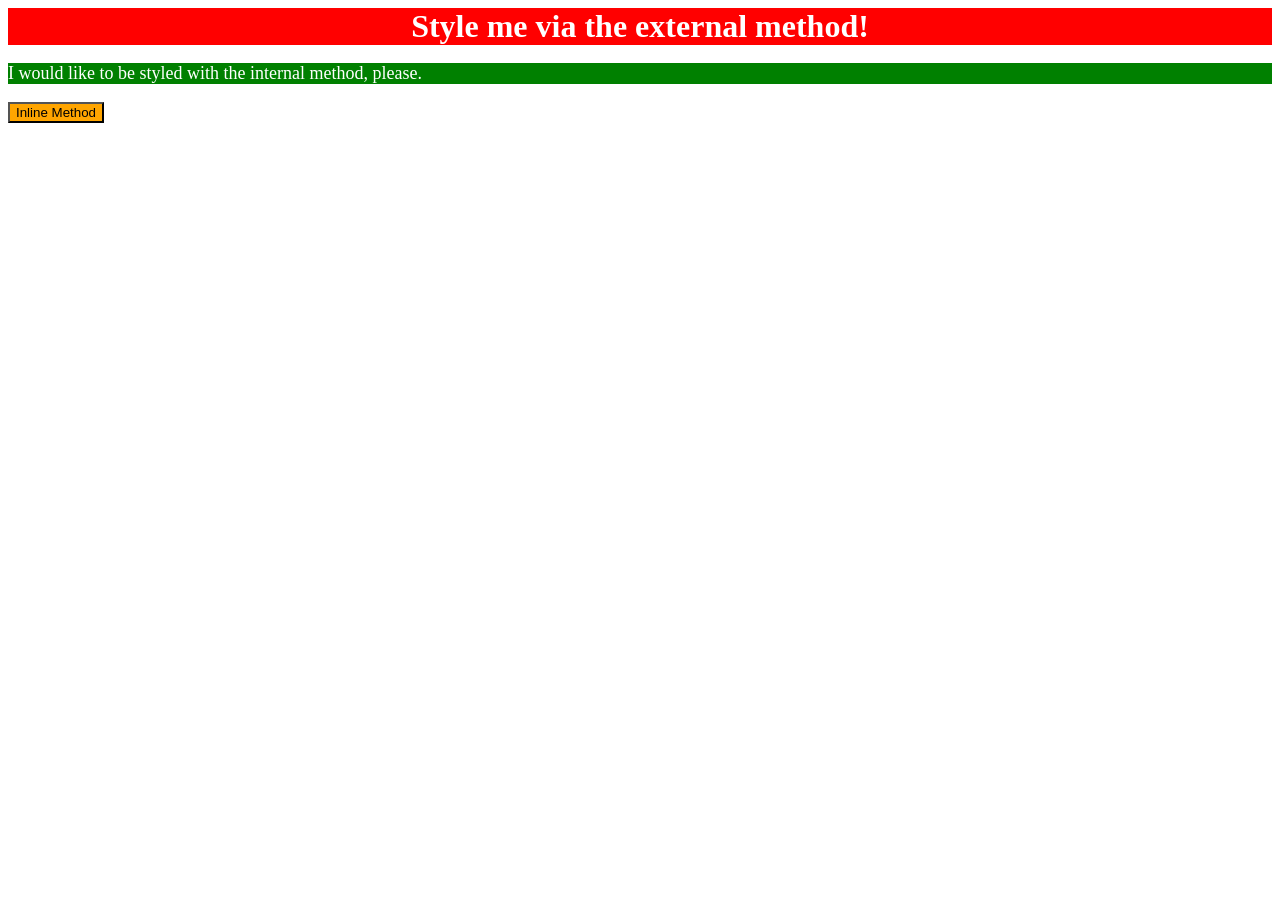
<file: foundations/intro-to-css/01-css-methods/index.html>
<!DOCTYPE html>
<html lang="en">
  <head>
    <style>
      p {
        color: white;
        background-color: green;
        font-size: 18px;
      }
    </style>
    <meta charset="UTF-8">
    <meta http-equiv="X-UA-Compatible" content="IE=edge">
    <meta name="viewport" content="width=device-width, initial-scale=1.0">
    <link rel="stylesheet" href="styles.css">
    <title>Methods for Adding CSS</title>
  </head>
  <body>
    <div>Style me via the external method!</div>
    <p>I would like to be styled with the internal method, please.</p>
    <button style="background-color: orange" style="font-size: 18px">Inline Method</button>
  </body>
</html>
</file>
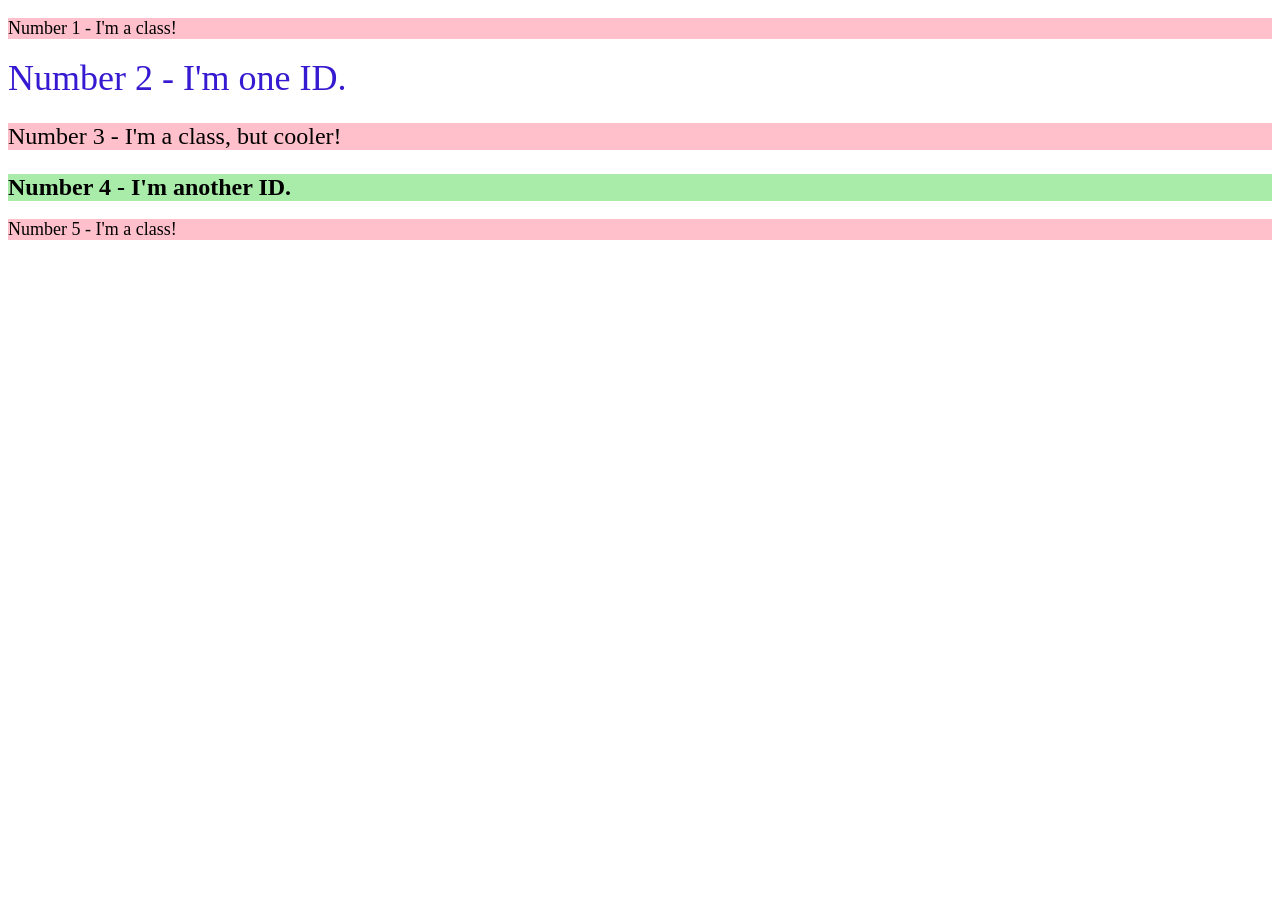
<file: foundations/intro-to-css/02-class-id-selectors/index.html>
<!DOCTYPE html>
<html lang="en">
  <head>
    <meta charset="UTF-8">
    <meta http-equiv="X-UA-Compatible" content="IE=edge">
    <meta name="viewport" content="width=device-width, initial-scale=1.0">
    <title>Class and ID Selectors</title>
    <link rel="stylesheet" href="style.css">
  </head>
  <body>
    <p class="pink">Number 1 - I'm a class!</p>
    <div id="two">Number 2 - I'm one ID.</div>
    <p class="pink three">Number 3 - I'm a class, but cooler!</p>
    <div id="four">Number 4 - I'm another ID.</div>
    <p class="pink">Number 5 - I'm a class!</p>
  </body>
</html>
</file>
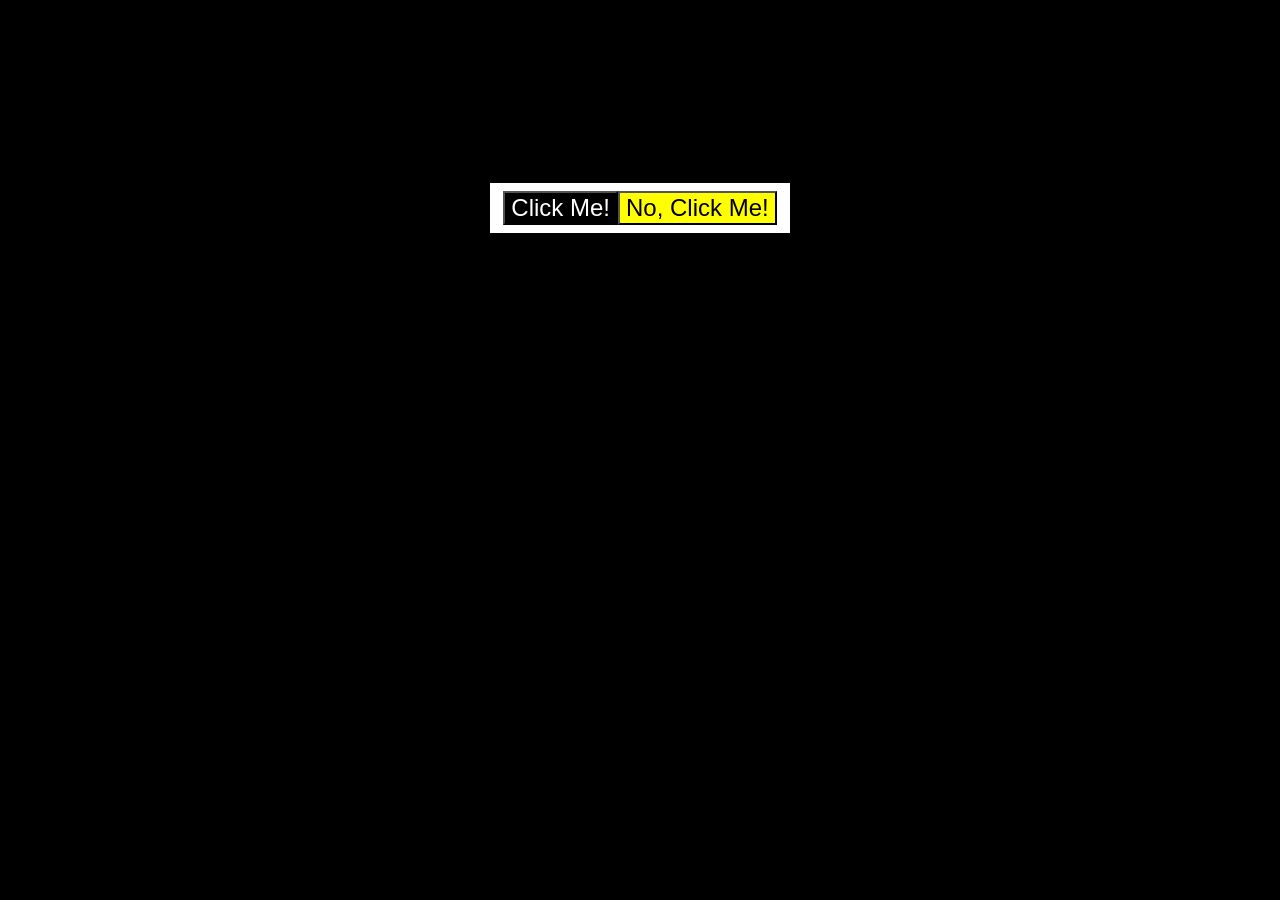
<file: foundations/intro-to-css/03-grouping-selectors/index.html>
<!DOCTYPE html>
<html lang="en">
  <head>
    <meta charset="UTF-8">
    <meta http-equiv="X-UA-Compatible" content="IE=edge">
    <meta name="viewport" content="width=device-width, initial-scale=1.0">
    <title>Grouping Selectors</title>
    <link rel="stylesheet" href="style.css">
  </head>
  <body>
    <div class="flex-container1">
        <div class="flex-container2">
          <button class="first both">Click Me!</button>
          <button class="second both">No, Click Me!</button>
        </div>
      </div>
  </body>
</html>
</file>
<file: foundations/intro-to-css/01-css-methods/styles.css>
div {
    color: white;
    background-color: red;
    font-size: 32px;
    text-align: center;
    font-weight: bold;
}
</file>
<file: foundations/intro-to-css/02-class-id-selectors/style.css>
* {
    font-size: 18px;
}

div {
#    color: rgb(10, 10, 10);
#    background-color: rgb(248, 142, 142);
#    font-size: 24px;
#    text-align: left;
#    font: 'Verdana', 'DejaVu Sans', 'sans-serif';
#    font-weight: bold;
}

p {
    font: 'Verdana', 'DejaVu Sans', 'sans-serif';

}

.pink {
    background-color: pink;

}

#two {
    color: rgb(53, 26, 209);
    font-size: 36px;

}

.three {
    font-size: 24px;

}

#four {
    background-color: rgb(169, 236, 169);
    font-size: 24px;
    font-weight: bold;

}
</file>
<file: foundations/intro-to-css/03-grouping-selectors/style.css>
* {
    background-color: black;
}

.first {
    color:white;
    background-color: black;
}

.second {
    background-color:yellow;

}

.both {
    font-family: Helvetica, "Times New Roman", sans-serif;
    font-size: 24px

}
.flex-container1 {
  display: flex;
  justify-content: center; /* Centers horizontally */
  align-items: center;     /* Centers vertically */
  height: 400px;           /* Requires a defined height to see vertical centering */
  background-color:black;
}

.flex-container2 {
  display: flex;
  justify-content: center; /* Centers horizontally */
  align-items: center;     /* Centers vertically */
  height: 50px;           /* Requires a defined height to see vertical centering */
  width: 300px;
  background-color:white;
}
</file>
